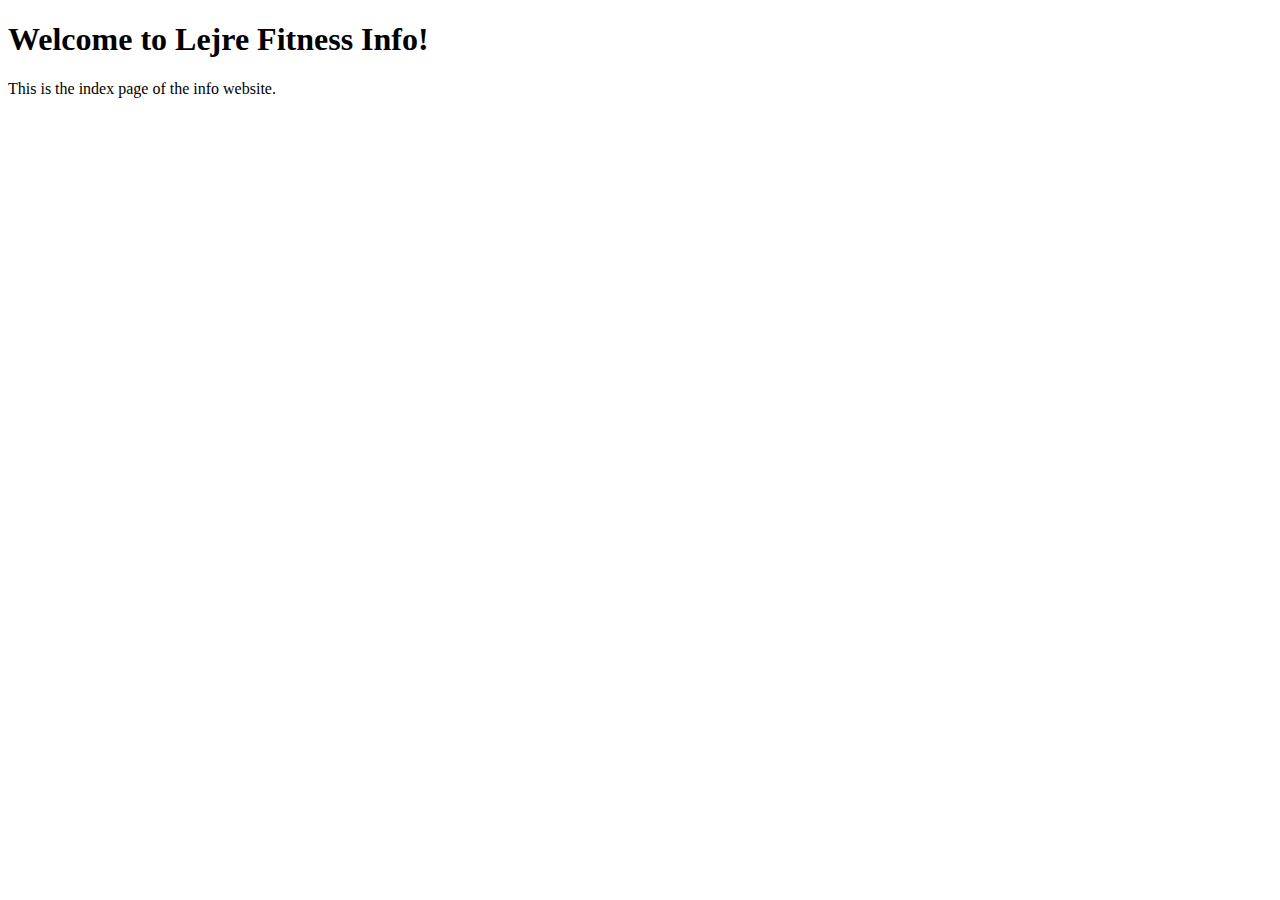
<file: lf_info/templates/index.html>
<!DOCTYPE html>
<html lang="en">
<head>
    <meta charset="UTF-8">
    <meta name="viewport" content="width=device-width, initial-scale=1.0">
    <title>Welcome to Lejre Fitness</title>
</head>
<body>
    <h1>Welcome to Lejre Fitness Info!</h1>
    <p>This is the index page of the info website.</p>
</body>
</html>
</file>
